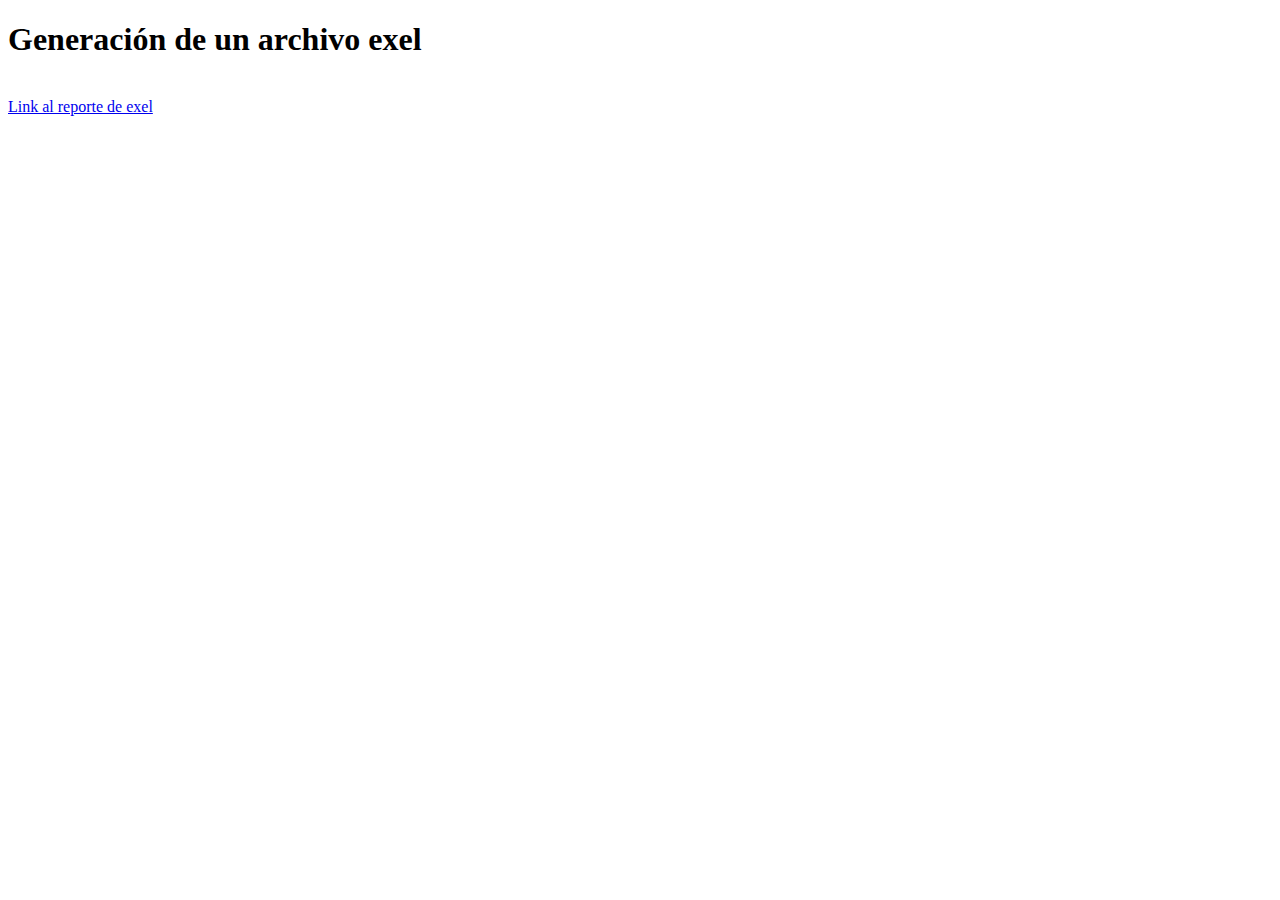
<file: EjemploExcelJSPs/web/index.html>
<!DOCTYPE html>
<!--
To change this license header, choose License Headers in Project Properties.
To change this template file, choose Tools | Templates
and open the template in the editor.
-->
<html>
    <head>
                <meta charset="UTF-8">
        <title>Generacion de un exel</title>

       
    </head>
    <body>
        <h1>Generaci&oacute;n de un archivo exel</h1>
        <br>
        <a href="reporteExel.jsp">Link al reporte de exel</a>
    </body>
</html>
</file>
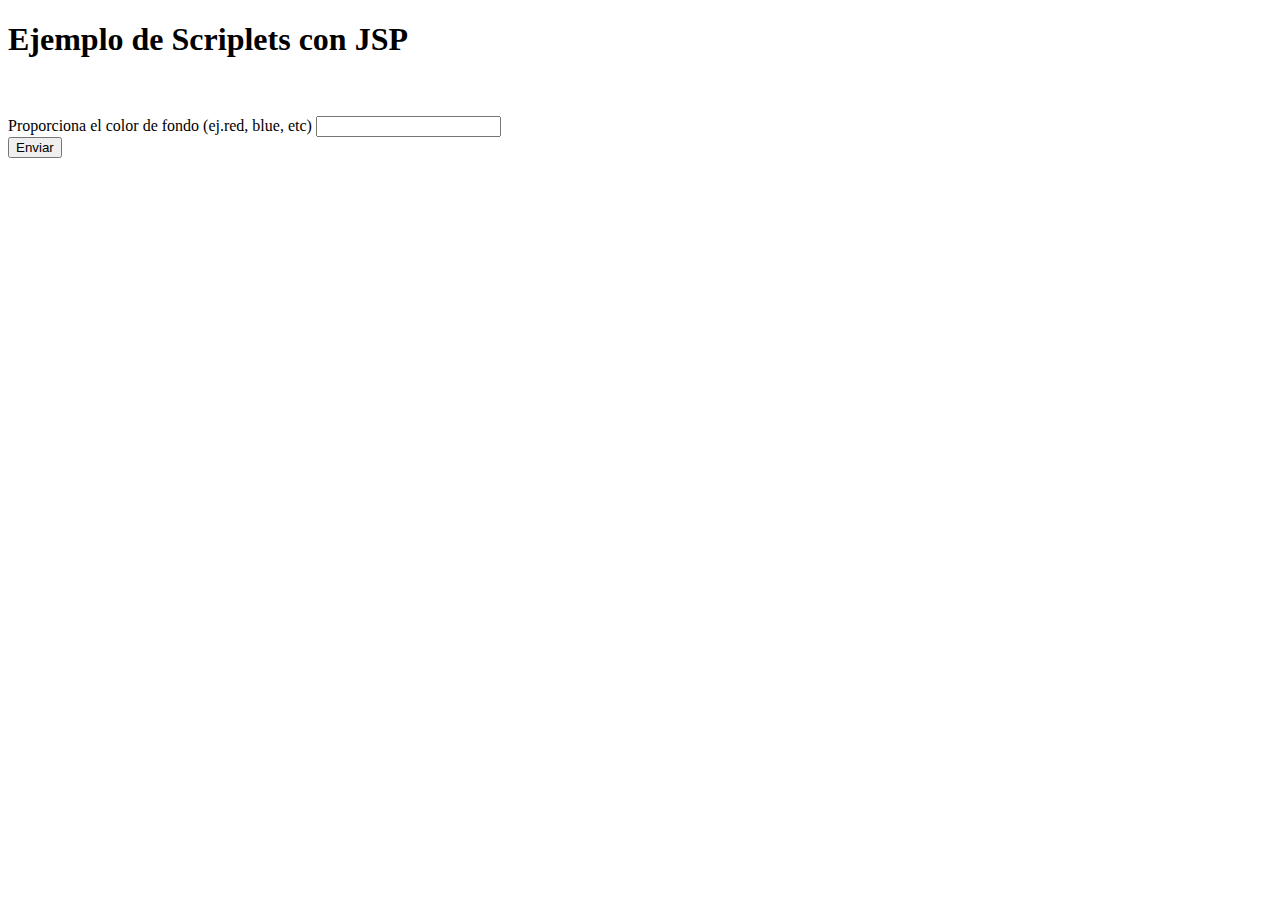
<file: ScriptletsJSP/web/index.html>
<!DOCTYPE html>
<html>
    <head>
        <title>Ejemplos Scriptlets JSP</title>
        <meta charset="UTF-8">
    </head>
    <body>
        <h1> Ejemplo de Scriplets con JSP</h1>
        <br>
        <br>
        
        <form action="fondoColor.jsp">
            Proporciona el color de fondo (ej.red, blue, etc)
            <input type="text" name="colorFondo">
            <br>
            <input type="submit" value="Enviar">
            
        </form>
     </body>
</html>
</file>
